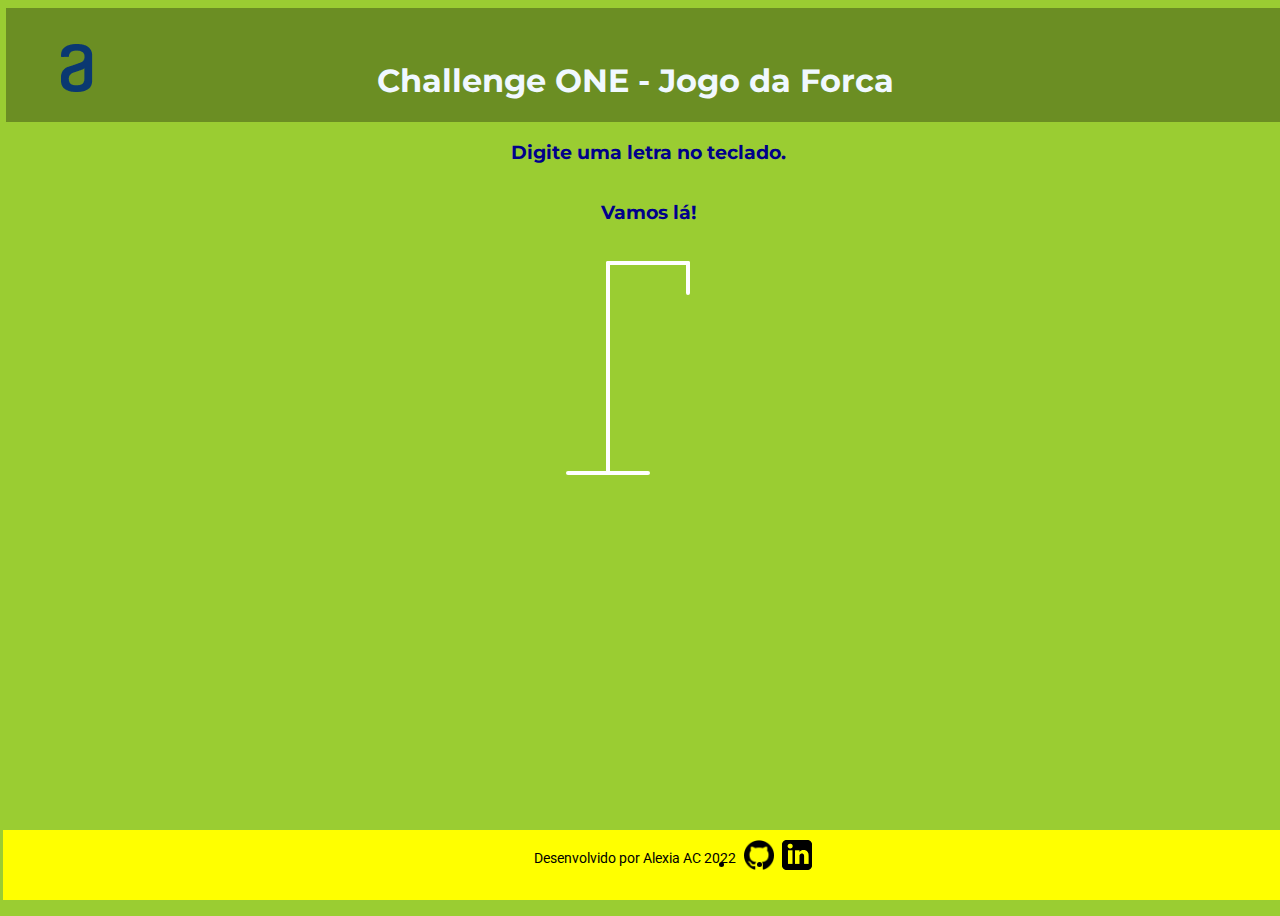
<file: index.html>
<!DOCTYPE html>
<html lang="pt-br">
  <head>
    <meta charset="UTF-8" />
    <meta http-equiv="X-UA-Compatible" content="IE=edge" />
    <meta name="viewport" content="width=device-width, initial-scale=1.0" />
    <link href="style.css" rel="stylesheet" />
    <title>Jogo da Forca</title>
  </head>

  <body>
        <header class="header.container">
          <h1 class="logoalura"><img src="img/logo.png"></h1>
          <h1 class="tituloPrincipal">Challenge ONE - Jogo da Forca</h1>
            
        </header>
        <h3>Digite uma letra no teclado.</h3>
        <h3>Vamos lá!</h3>

        <div class="jogo-container">
          <div class="forca-container">
            <svg height="250" width="200" class="forca">
              <!-- forca -->
              <line x1="60" y1="20" x2="140" y2="20" />
              <line x1="140" y1="20" x2="140" y2="50" />
              <line x1="60" y1="20" x2="60" y2="230" />
              <line x1="20" y1="230" x2="100" y2="230" />
              <!-- cabeça -->
              <circle cx="140" cy="70" r="20" class="forca-parte" />
              <!-- corpo -->
              <line x1="140" y1="90" x2="140" y2="150" class="forca-parte" />
              <!-- braços -->
              <line x1="140" y1="120" x2="120" y2="100" class="forca-parte" />
              <line x1="140" y1="120" x2="160" y2="100" class="forca-parte" />
              <!-- pernas -->
              <line x1="140" y1="150" x2="120" y2="180" class="forca-parte" />
              <line x1="140" y1="150" x2="160" y2="180" class="forca-parte" />
            </svg>
          </div>
          <div class="letras-erradas-container"></div>
          <div class="letras-certas-container"></div>
        </div>
        <div class="palavra-secreta-container"></div>
        <div class="popup-container">
          <div class="popup">
            <h2 id="mensagem"></h2>
            <button id="btn-jogar" onclick="reiniciarJogo()">
              Jogar novamente
            </button>
          </div>
        </div>

     <footer>
      <nav>
        <ul class="contatos">
          <p class="autor">Desenvolvido por Alexia AC 2022</p>
          <li><a href="https://github.com/alexiaAccount"><img src="img/GitHub.png" alt="Logo GitHub"></a></li>
          <li><a href="https://www.linkedin.com/in/alessandra-arouca-b792202"><img src="img/Linke.png" alt="Logo LinkedIn"></a></li>
        </ul>
      </nav>
    </footer>

    <script src="script.js"></script>
  </body>
</html>
</file>
<file: style.css>
@import url('https://fonts.googleapis.com/css2?family=Inter:wght@200&family=Montserrat:wght@100&family=Roboto&display=swap');

header {
  padding-top: 10px;
  padding-left: 5px;
  width: 100%;
  background: olivedrab;
}

.logoalura, .tituloPrincipal {
  display: inline-block;
}

.logoalura {
  margin-left: 50px;
  padding-top: 5px;
}

.tituloPrincipal {
  margin-left: 280px;
}

body {
  display: flex;
  flex-direction: column;
  align-items: center;
  width: 100vw;
  height: 100vh;
  overflow: hidden;
  background-color: yellowgreen;
  color: aliceblue;
  font-family: 'Inter', sans-serif;
  font-family: 'Montserrat', sans-serif;
}

h3 {
  color: darkblue;
}

.jogo-container {
  display: flex;
  justify-content: center;
  width: 70%;
}

.forca {
  fill: transparent;
  stroke: #fff;
  stroke-width: 4px;
  stroke-linecap: round;
}

.forca-parte {
  display: none;
}

.letras-erradas-container {
  font-size: 32px;
}

.letras-erradas-container span {
  margin: 0 2px;
}

.letras-certas-container {
  text-transform: uppercase;
}

.palavra-secreta-container {
  font-size: 45px;
}



.palavra-secreta-container span {
  margin: 0 5px;
}

.popup-container {
  background-color: olivedrab;
  position: fixed;
  top: 0;
  bottom: 0;
  left: 0;
  right: 0;
  /* display: flex; */
  display: none;
  align-items: center;
  justify-content: center;
}

.popup {
  background: olivedrab;
  border-radius: 5px;
  box-shadow: 0 15px 10px 3px rgba(0, 0, 0, 0.1);
  padding: 20px;
  text-align: center;
}

.popup button {
  cursor: pointer;
  background-color: #fff;
  border: 0;
  margin-top: 20px;
  padding: 12px 20px;
  font-size: 16px;
}


.mensagem-final {
  color: black;
  font-size: 1.5rem;
  font-weight: 600;
  letter-spacing: 1.2px;
}


footer {
  position: absolute;
  padding-left: 10px;
  bottom: 0;
    background-color: yellow;
    color: black;
    font-weight: strong;
    width: 100%;
    height: 70px;    
    text-align: center;
  }

.autor {
  font-family: 'Roboto', sans-serif;
  color: black;
  font-size: 14px;
  margin: 10px 0 0;
}

.contatos{
    margin-top: 10px;  
    display: flex;
    justify-content: center;
}


.contatos img{
    width: 30px;
    margin-left: 8px;
}

img:hover,
img:focus {
  background-color: #585858;
  color: #000000; 
  transition: 0.5s;
}
</file>
